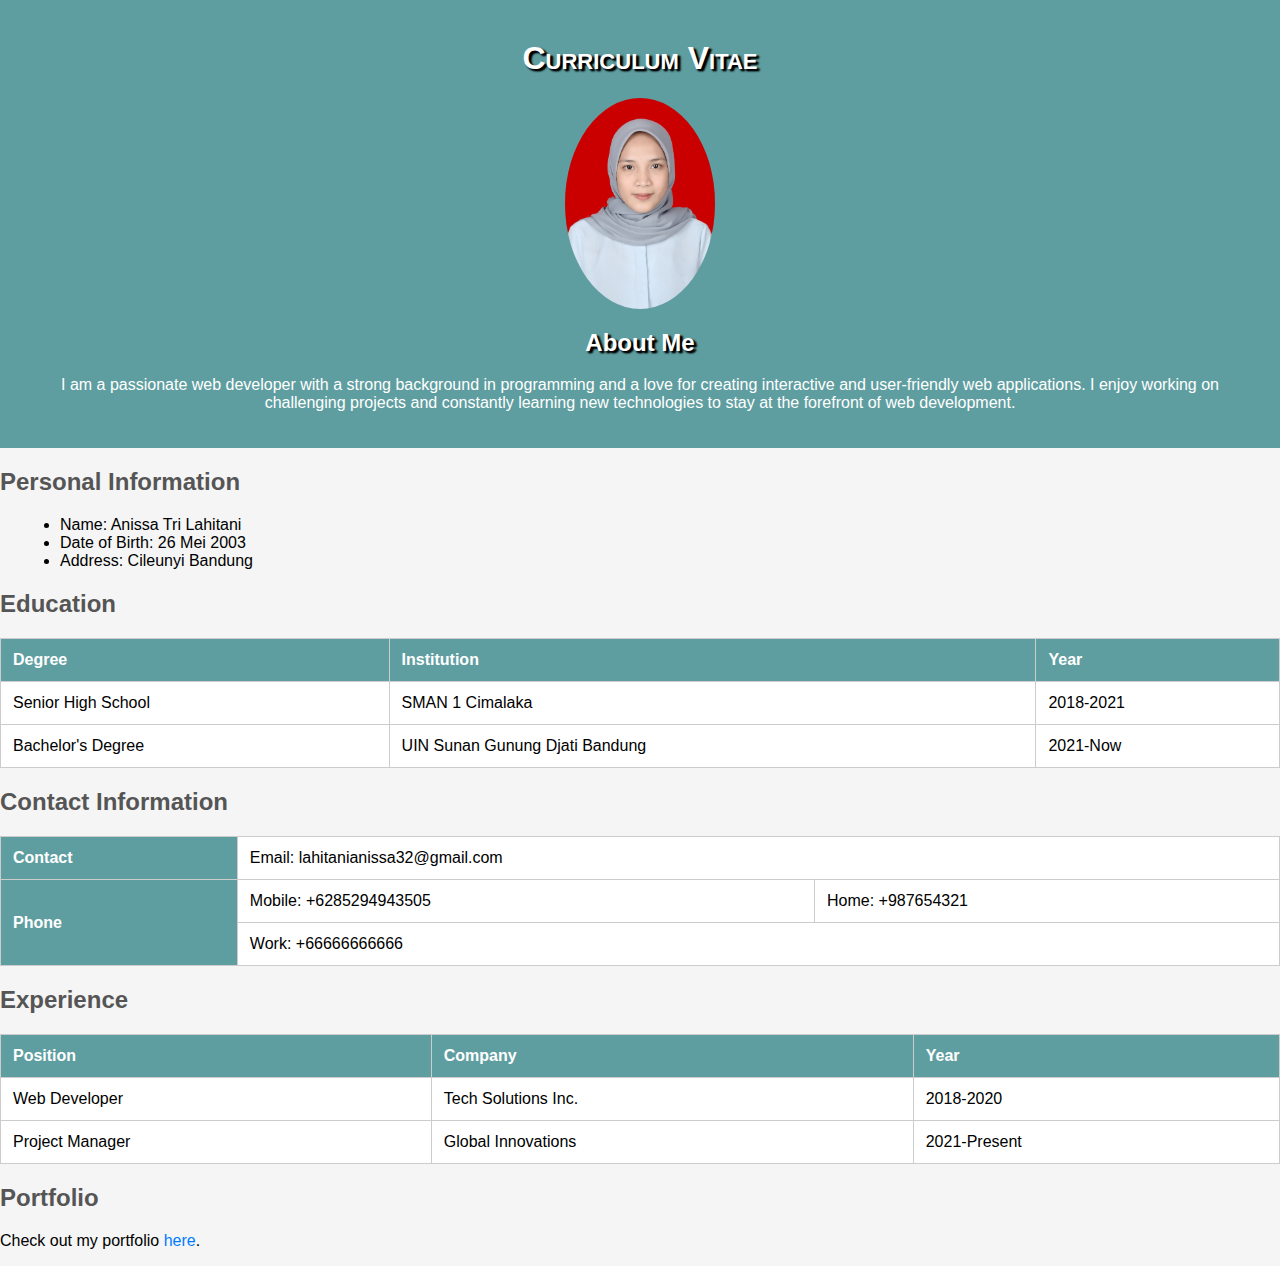
<file: index.html>
<!DOCTYPE html>
<html>
  <head>
    <title>Curriculum Vitae</title>
    <style>
      /* Gaya CSS */
      body {
        font-family: Arial, sans-serif;
        background-color: #f5f5f5;
        margin: 0;
        padding: 0;
      }
      h1 {
        color: #fff;
        text-align: center;
        margin-top: 20px;
        font-variant: small-caps;
        text-shadow: 2px 2px 2px #000000, 3px 2px 2px #000000;
      }
      h2 {
        color: #555;
      }
      table {
        border-collapse: collapse;
        width: 100%;
        margin: 20px 0;
        background-color: #fff;
      }
      table,
      th,
      td {
        border: 1px solid #ccc;
      }
      th,
      td {
        padding: 12px;
        text-align: left;
      }
      th {
        background-color: cadetblue;
        color: #fff;
      }
      ul {
        list-style-type: disc;
        margin-left: 20px;
      }
      ol {
        list-style-type: decimal;
        margin-left: 20px;
      }
      img {
        display: block;
        margin: 20px auto;
        border-radius: 50%;
      }
      a {
        color: #007bff;
        text-decoration: none;
      }
      a:hover {
        text-decoration: underline;
      }
      div {
        background-color: cadetblue;
        padding: 20px;
        text-align: center;
        color: #fff;
      }
      div h2 {
        color: #fff;
        text-shadow: 2px 2px 2px #000000, 3px 2px 2px #000000;
      }
    </style>
  </head>
  <body>
    <div>
      <h1>Curriculum Vitae</h1>
      <!-- 1. Gambar -->
      <img src="foto.jpg" alt="My Photo" width="150" />
      <!-- 2. About Me -->
      <h2>About Me</h2>
      <p>
        I am a passionate web developer with a strong background in programming
        and a love for creating interactive and user-friendly web applications.
        I enjoy working on challenging projects and constantly learning new
        technologies to stay at the forefront of web development.
      </p>
    </div>

    <!-- 3. Daftar item -->
    <h2>Personal Information</h2>
    <ul>
      <li>Name: Anissa Tri Lahitani</li>
      <li>Date of Birth: 26 Mei 2003</li>
      <li>Address: Cileunyi Bandung</li>
    </ul>

    <!-- 4. Tabel - Education -->
    <h2>Education</h2>
    <table>
      <tr>
        <th>Degree</th>
        <th>Institution</th>
        <th>Year</th>
      </tr>
      <tr>
        <td>Senior High School</td>
        <td>SMAN 1 Cimalaka</td>
        <td>2018-2021</td>
      </tr>
      <tr>
        <td>Bachelor's Degree</td>
        <td>UIN Sunan Gunung Djati Bandung</td>
        <td>2021-Now</td>
      </tr>
    </table>

    <!-- 5. Tabel - Contact Information -->
    <h2>Contact Information</h2>
    <table>
      <tr>
        <th>Contact</th>
        <td colspan="2">Email: lahitanianissa32@gmail.com</td>
      </tr>
      <tr>
        <th rowspan="2">Phone</th>
        <td>Mobile: +6285294943505</td>
        <td>Home: +987654321</td>
      </tr>
      <tr>
        <td colspan="2">Work: +66666666666</td>
      </tr>
    </table>

    <!-- 6. Tabel - Experience -->
    <h2>Experience</h2>
    <table>
      <tr>
        <th>Position</th>
        <th>Company</th>
        <th>Year</th>
      </tr>
      <tr>
        <td>Web Developer</td>
        <td>Tech Solutions Inc.</td>
        <td>2018-2020</td>
      </tr>
      <tr>
        <td>Project Manager</td>
        <td>Global Innovations</td>
        <td>2021-Present</td>
      </tr>
    </table>

    <!-- 7. Hyperlink -->
    <h2>Portfolio</h2>
    <p>
      Check out my portfolio
      <a href="https://lahitanido26.github.io/MyPortofolio/">here</a>.
    </p>
  </body>
</html>
</file>
